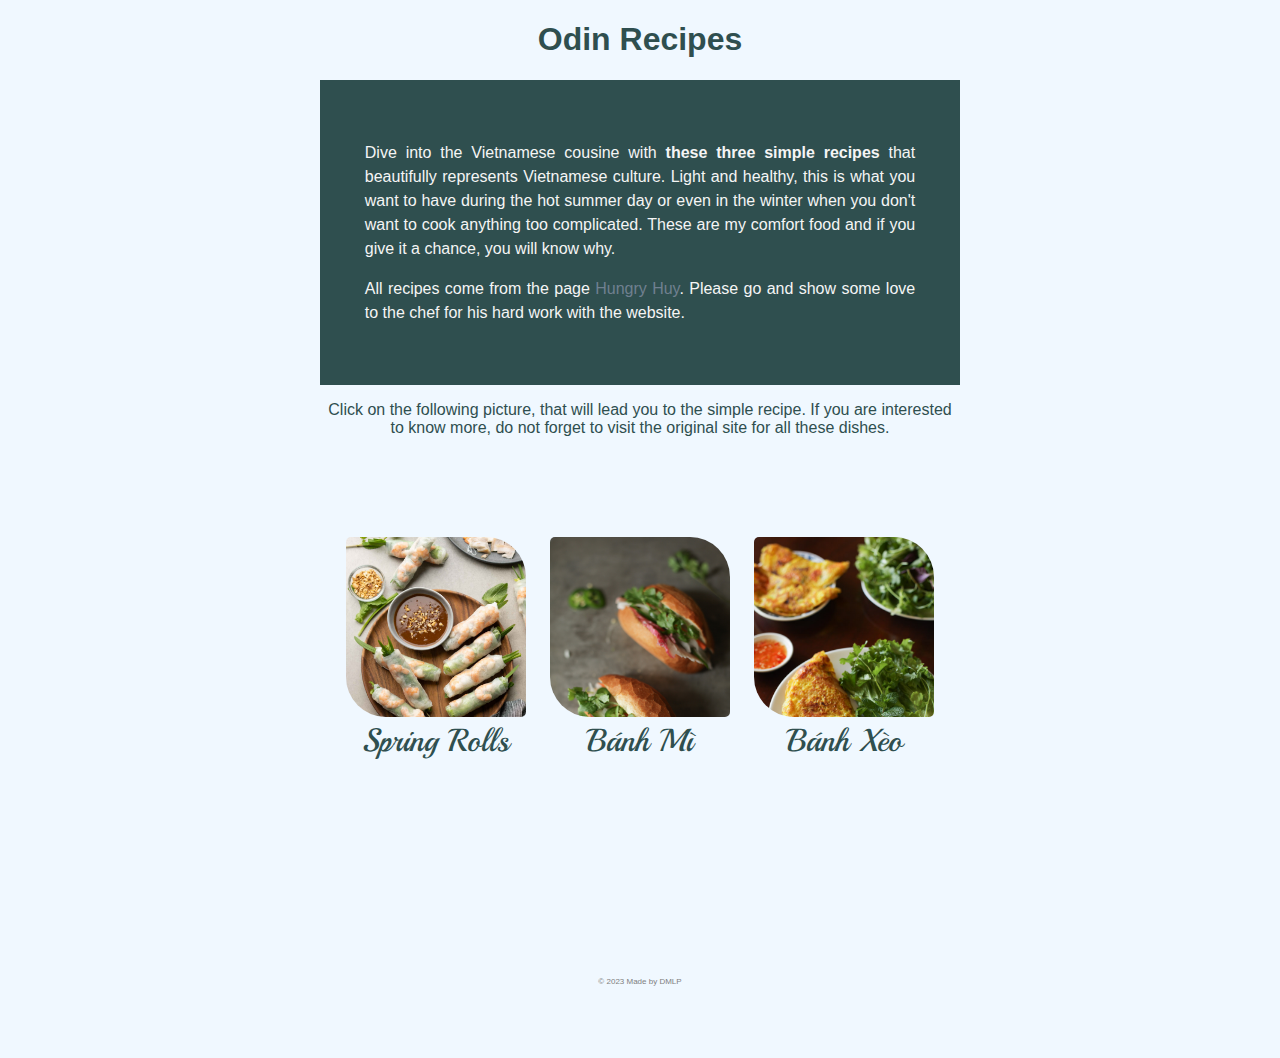
<file: index.html>
<!DOCTYPE html>
<html lang="en">
  <head>
    <meta charset="UTF-8" />
    <meta http-equiv="X-UA-Compatible" content="IE=edge" />
    <meta name="viewport" content="width=device-width, initial-scale=1.0" />
    <link rel="stylesheet" href="style.css" />
    <title>Odin Recipes</title>
  </head>
  <body>
    <header>
      <h1>Odin Recipes</h1>
      <section>
        <p>
          Dive into the Vietnamese cousine with
          <strong>these three simple recipes</strong> that beautifully
          represents Vietnamese culture. Light and healthy, this is what you
          want to have during the hot summer day or even in the winter when you
          don't want to cook anything too complicated. These are my comfort food
          and if you give it a chance, you will know why.
        </p>
        <p>
          All recipes come from the page
          <a href="https://www.hungryhuy.com/" target="_blank">Hungry Huy</a>.
          Please go and show some love to the chef for his hard work with the
          website.
        </p>
      </section>
    </header>
    <main>
      <p>
        Click on the following picture, that will lead you to the simple recipe.
        If you are interested to know more, do not forget to visit the original
        site for all these dishes.
      </p>

      <div class="circle">
        <a href="recipes/springrolls.html"
          ><img src="recipes/springrolls.jpeg" alt="Spring Rolls"
        /></a>
      </div>

      <div class="circle">
        <a href="recipes/banhmi.html"
          ><img src="recipes/banhmi.jpeg" alt="Banh Mi"
        /></a>
      </div>

      <div class="circle">
        <a href="recipes/banhxeo.html"
          ><img src="recipes/banhxeo.jpeg" alt="Banh Xeo"
        /></a>
      </div>
      <div class="circle message">Spring Rolls</div>
      <div class="circle message">Bánh Mì</div>
      <div class="circle message">Bánh Xèo</div>
    </main>
    <footer><p>© 2023 Made by DMLP</p></footer>
  </body>
</html>
</file>
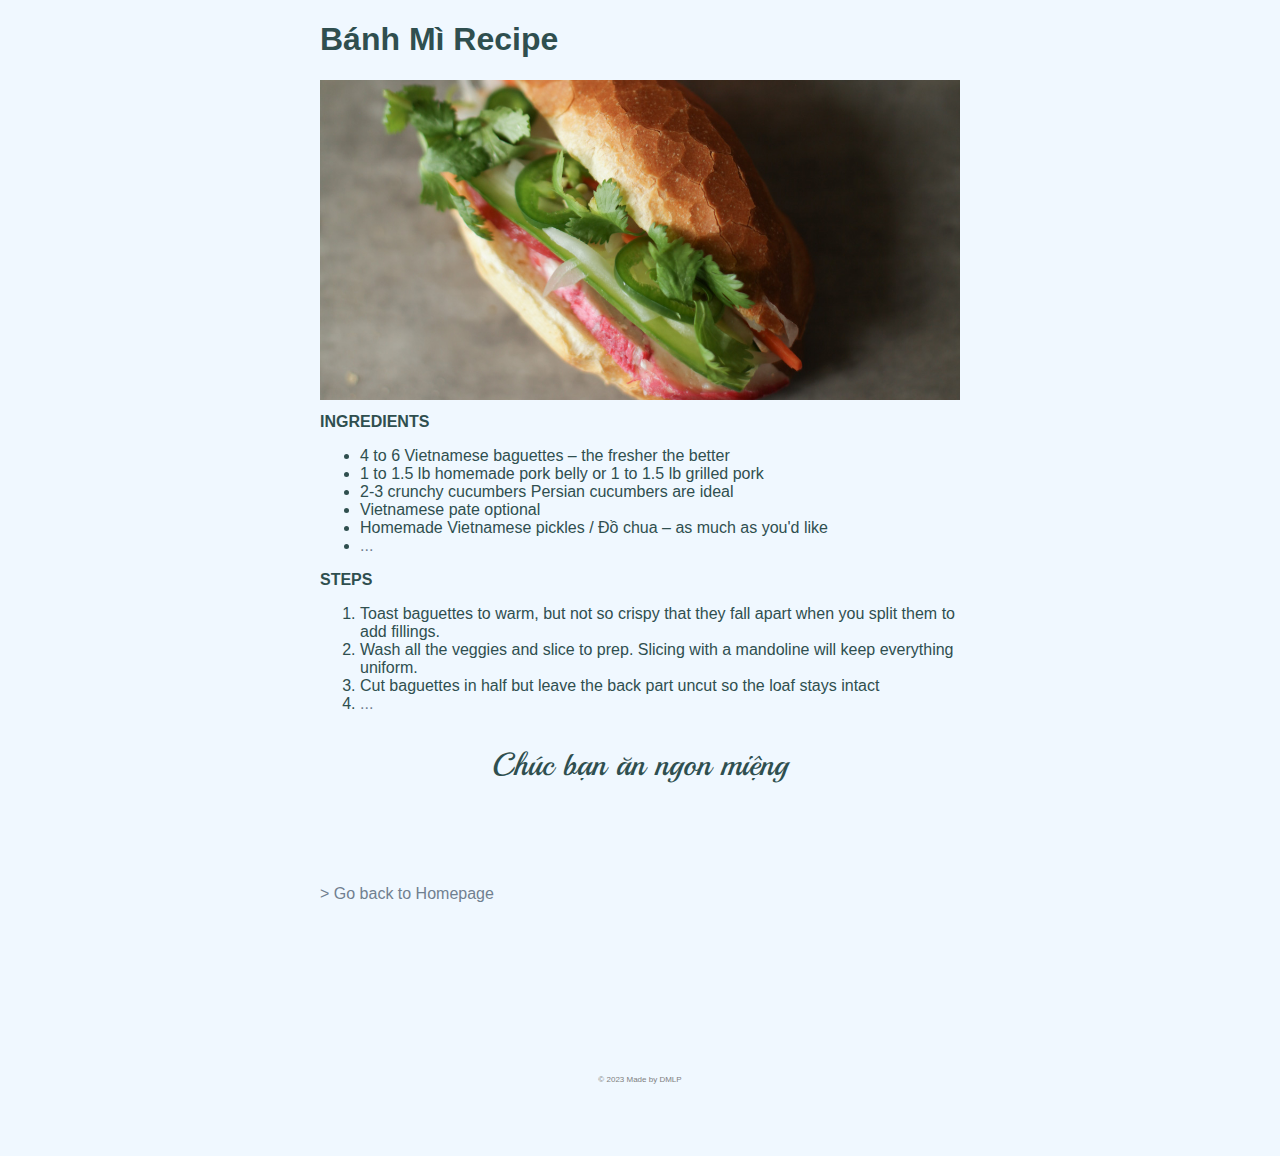
<file: recipes/banhmi.html>
<!DOCTYPE html>
<html lang="en">
  <head>
    <meta charset="UTF-8" />
    <meta http-equiv="X-UA-Compatible" content="IE=edge" />
    <meta name="viewport" content="width=device-width, initial-scale=1.0" />
    <link rel="stylesheet" href="../style.css" />
    <title>Bánh Mì Recipe</title>
  </head>
  <body>
    <main class="recipepage">
      <h1>Bánh Mì Recipe</h1>
      <section class="recipeimg">
        <img src="banhmi.jpeg" alt="Banh Mi from HungryHuy" />
      </section>
      <section class="recipetext">
        <h2>ingredients</h2>
        <ul>
          <li>4 to 6 Vietnamese baguettes – the fresher the better</li>
          <li>1 to 1.5 lb homemade pork belly or 1 to 1.5 lb grilled pork</li>
          <li>2-3 crunchy cucumbers Persian cucumbers are ideal</li>
          <li>Vietnamese pate optional</li>
          <li>Homemade Vietnamese pickles / Đồ chua – as much as you'd like</li>
          <li>
            <a href="https://www.hungryhuy.com/banh-mi-recipe/" target="_blank"
              >...</a
            >
          </li>
        </ul>
        <h2>steps</h2>
        <ol>
          <li>
            Toast baguettes to warm, but not so crispy that they fall apart when
            you split them to add fillings.
          </li>
          <li>
            Wash all the veggies and slice to prep. Slicing with a mandoline
            will keep everything uniform.
          </li>
          <li>
            Cut baguettes in half but leave the back part uncut so the loaf
            stays intact
          </li>
          <li>
            <a href="https://www.hungryhuy.com/banh-mi-recipe/" target="_blank"
              >...</a
            >
          </li>
        </ol>
        <p class="message">Chúc bạn ăn ngon miệng</p>
        <p><a href="../index.html"> &gt Go back to Homepage</a></p>
      </section>
    </main>
    <footer><p>© 2023 Made by DMLP</p></footer>
  </body>
</html>
</file>
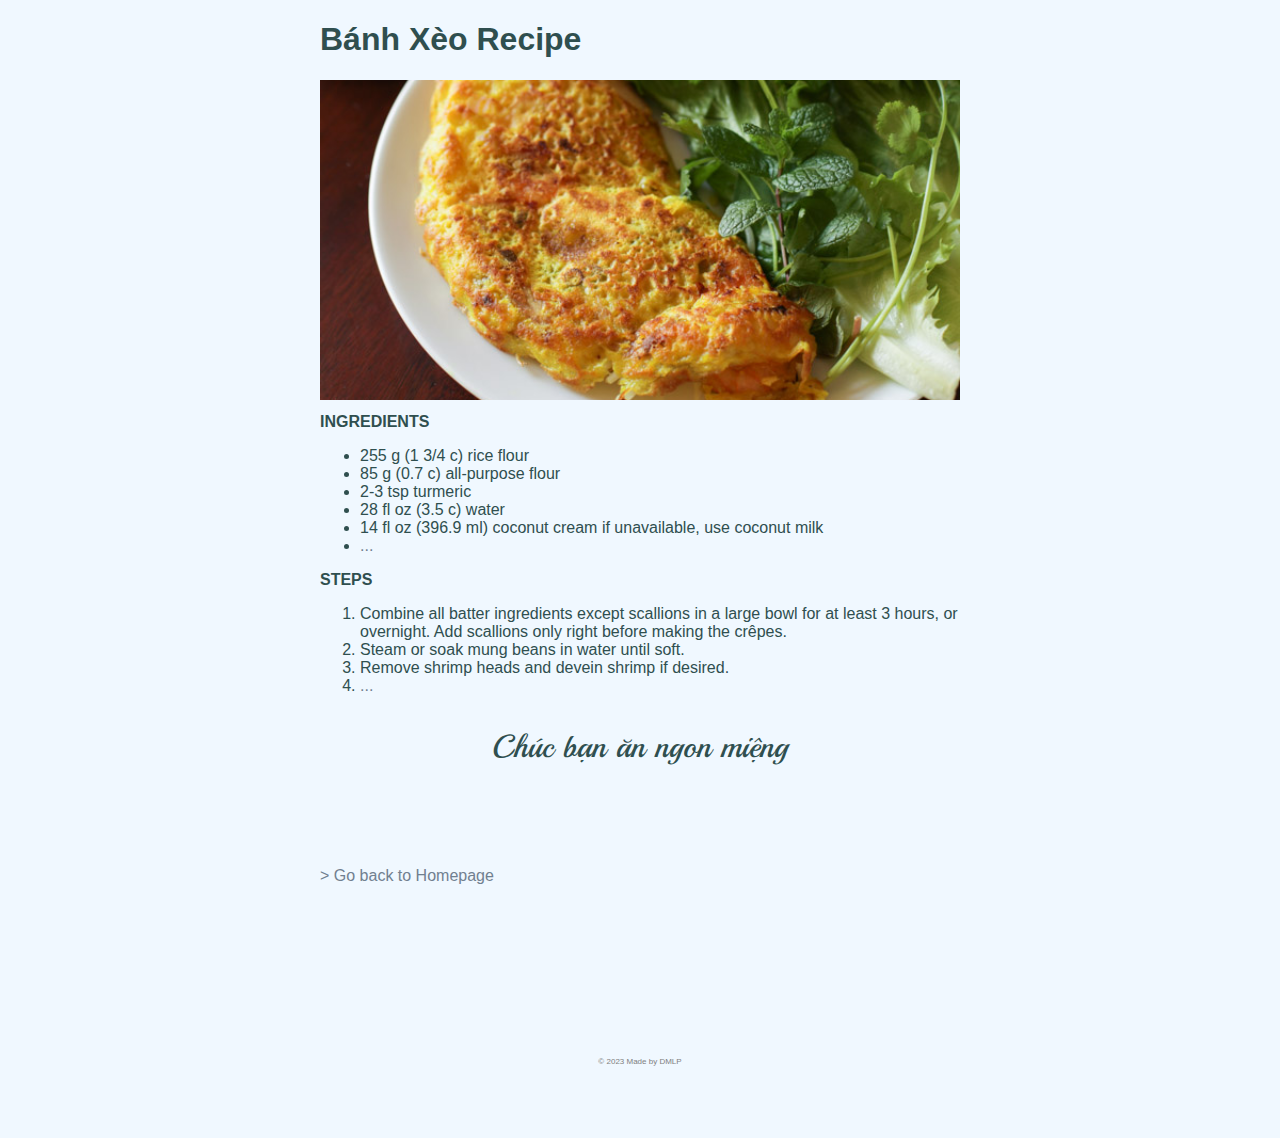
<file: recipes/banhxeo.html>
<!DOCTYPE html>
<html lang="en">
  <head>
    <meta charset="UTF-8" />
    <meta http-equiv="X-UA-Compatible" content="IE=edge" />
    <meta name="viewport" content="width=device-width, initial-scale=1.0" />
    <title>Banh Xeo</title>
    <link rel="stylesheet" href="../style.css" />
  </head>
  <body>
    <main class="recipepage">
      <h1>Bánh Xèo Recipe</h1>
      <section class="recipeimg">
        <img src="banhxeo.jpeg" alt="Banh Xeo from HungryHuy" />
      </section>
      <section class="recipetext">
        <h2>ingredients</h2>
        <ul>
          <li>255 g (1 3/4 c) rice flour</li>
          <li>85 g (0.7 c) all-purpose flour</li>
          <li>2-3 tsp turmeric</li>
          <li>28 fl oz (3.5 c) water</li>
          <li>
            14 fl oz (396.9 ml) coconut cream if unavailable, use coconut milk
          </li>
          <li>
            <a
              href="https://www.hungryhuy.com/banh-xeo-savory-vietnamese-crepes/"
              target="_blank"
              >...</a
            >
          </li>
        </ul>
        <h2>steps</h2>
        <ol>
          <li>
            Combine all batter ingredients except scallions in a large bowl for
            at least 3 hours, or overnight. Add scallions only right before
            making the crêpes.
          </li>
          <li>Steam or soak mung beans in water until soft.</li>
          <li>Remove shrimp heads and devein shrimp if desired.</li>
          <li>
            <a
              href="https://www.hungryhuy.com/banh-xeo-savory-vietnamese-crepes/"
              target="_blank"
              >...</a
            >
          </li>
        </ol>
        <p class="message">Chúc bạn ăn ngon miệng</p>
        <p><a href="../index.html"> &gt Go back to Homepage</a></p>
      </section>
    </main>
    <footer><p>© 2023 Made by DMLP</p></footer>
  </body>
</html>
</file>
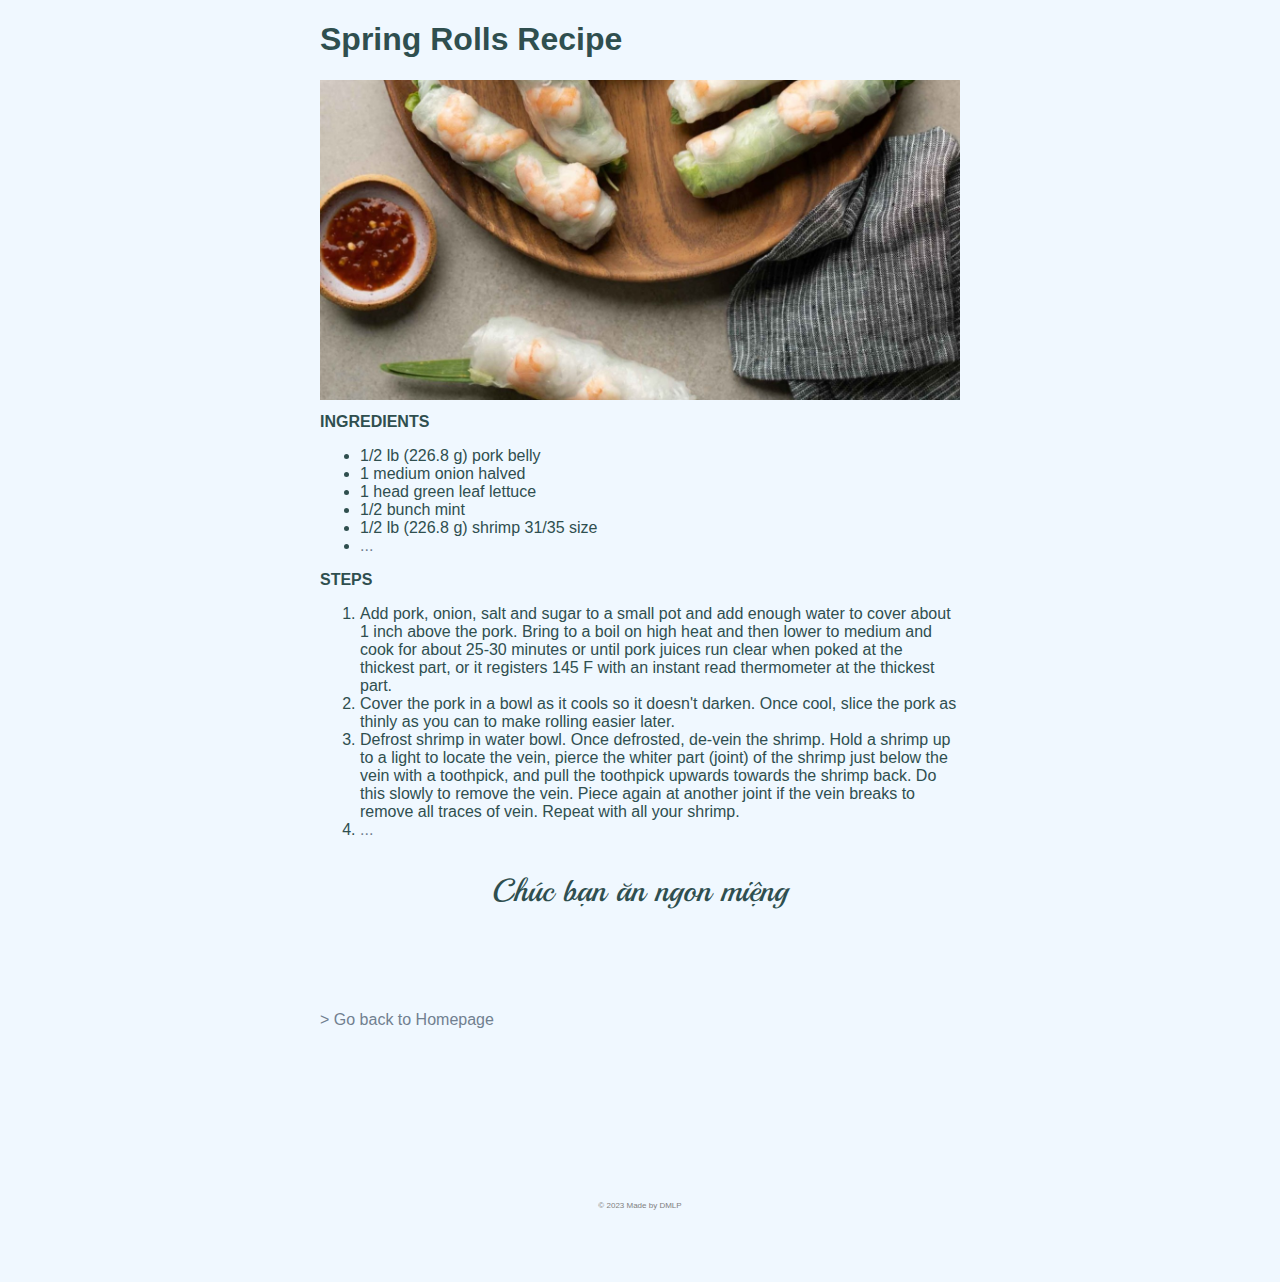
<file: recipes/springrolls.html>
<!DOCTYPE html>
<html lang="en">
  <head>
    <meta charset="UTF-8" />
    <meta http-equiv="X-UA-Compatible" content="IE=edge" />
    <meta name="viewport" content="width=device-width, initial-scale=1.0" />
    <title>Spring Rolls</title>
    <link rel="stylesheet" href="../style.css" />
  </head>
  <body>
    <main class="recipepage">
      <h1>Spring Rolls Recipe</h1>
      <section class="recipeimg">
        <img src="springrolls.jpeg" alt="Spring Rolls from HungryHuy" />
      </section>
      <section class="recipetext">
        <h2>ingredients</h2>
        <ul>
          <li>1/2 lb (226.8 g) pork belly</li>
          <li>1 medium onion halved</li>
          <li>1 head green leaf lettuce</li>
          <li>1/2 bunch mint</li>
          <li>1/2 lb (226.8 g) shrimp 31/35 size</li>
          <li>
            <a
              href="https://www.hungryhuy.com/how-to-make-goi-cuon-vietnamese-spring-rolls/"
              target="_blank"
              >...</a
            >
          </li>
        </ul>
        <h2>steps</h2>
        <ol>
          <li>
            Add pork, onion, salt and sugar to a small pot and add enough water
            to cover about 1 inch above the pork. Bring to a boil on high heat
            and then lower to medium and cook for about 25-30 minutes or until
            pork juices run clear when poked at the thickest part, or it
            registers 145 F with an instant read thermometer at the thickest
            part.
          </li>
          <li>
            Cover the pork in a bowl as it cools so it doesn't darken. Once
            cool, slice the pork as thinly as you can to make rolling easier
            later.
          </li>
          <li>
            Defrost shrimp in water bowl. Once defrosted, de-vein the shrimp.
            Hold a shrimp up to a light to locate the vein, pierce the whiter
            part (joint) of the shrimp just below the vein with a toothpick, and
            pull the toothpick upwards towards the shrimp back. Do this slowly
            to remove the vein. Piece again at another joint if the vein breaks
            to remove all traces of vein. Repeat with all your shrimp.
          </li>
          <li>
            <a
              href="https://www.hungryhuy.com/how-to-make-goi-cuon-vietnamese-spring-rolls/"
              target="_blank"
              >...</a
            >
          </li>
        </ol>
        <p class="message">Chúc bạn ăn ngon miệng</p>
        <p><a href="../index.html"> &gt Go back to Homepage</a></p>
      </section>
    </main>
    <footer><p>© 2023 Made by DMLP</p></footer>
  </body>
</html>
</file>
<file: style.css>
/* Font */
@import url("https://fonts.googleapis.com/css2?family=Playball&display=swap");
/* General declaration */
html {
  box-sizing: border-box;
}

*,
*:before,
*:after {
  box-sizing: inherit;
}

/* Main Elements */
body {
  background-color: aliceblue;
  font-size: 16px;
  font-family: Verdana, Geneva, Tahoma, sans-serif;
  color: darkslategray;
  padding: 0;
  margin: 0;
  margin: 0 auto;
}

header,
main,
footer {
  width: 40rem;
  text-align: center;
  margin-left: auto;
  margin-right: auto;
}

header section {
  background-color: darkslategray;
  padding: 7%;
  color: whitesmoke;
  text-align: justify;
  line-height: 1.5rem;
}

footer {
  padding: 5%;
  color: grey;
  font-size: 0.5rem;
}

/* Recipe Section */
main p {
  margin-bottom: 100px;
}

.circle {
  text-align: center;
  width: 180px;
  height: 180px;
  border-radius: 5px 40px 5px;
  margin-right: 10px;
  margin-left: 10px;
  display: inline-block;
  overflow: hidden;
}

img {
  width: 100%;
}

/* Text and font styles */
a:link {
  color: slategray;
  text-decoration: none;
}
a:visited {
  color: slategray;
}
a:hover {
  color: slategray;
  text-decoration: none;
  cursor: pointer;
}

/* Recipe HTML */

.recipepage {
  width: 40rem;
  margin-left: auto;
  margin-right: auto;
  text-align: left;
}

.recipeimg {
  width: 40rem;
  height: 20rem;
  overflow: hidden;
  position: relative;
}

.recipeimg img {
  width: 100%;
  position: absolute;
  bottom: -35%;
  left: 0;
}

.recipepage h2 {
  text-transform: uppercase;
  font-size: 1rem;
}

.message {
  font-family: "Playball", cursive;
  font-size: 2rem;
  text-align: center;
}
</file>
